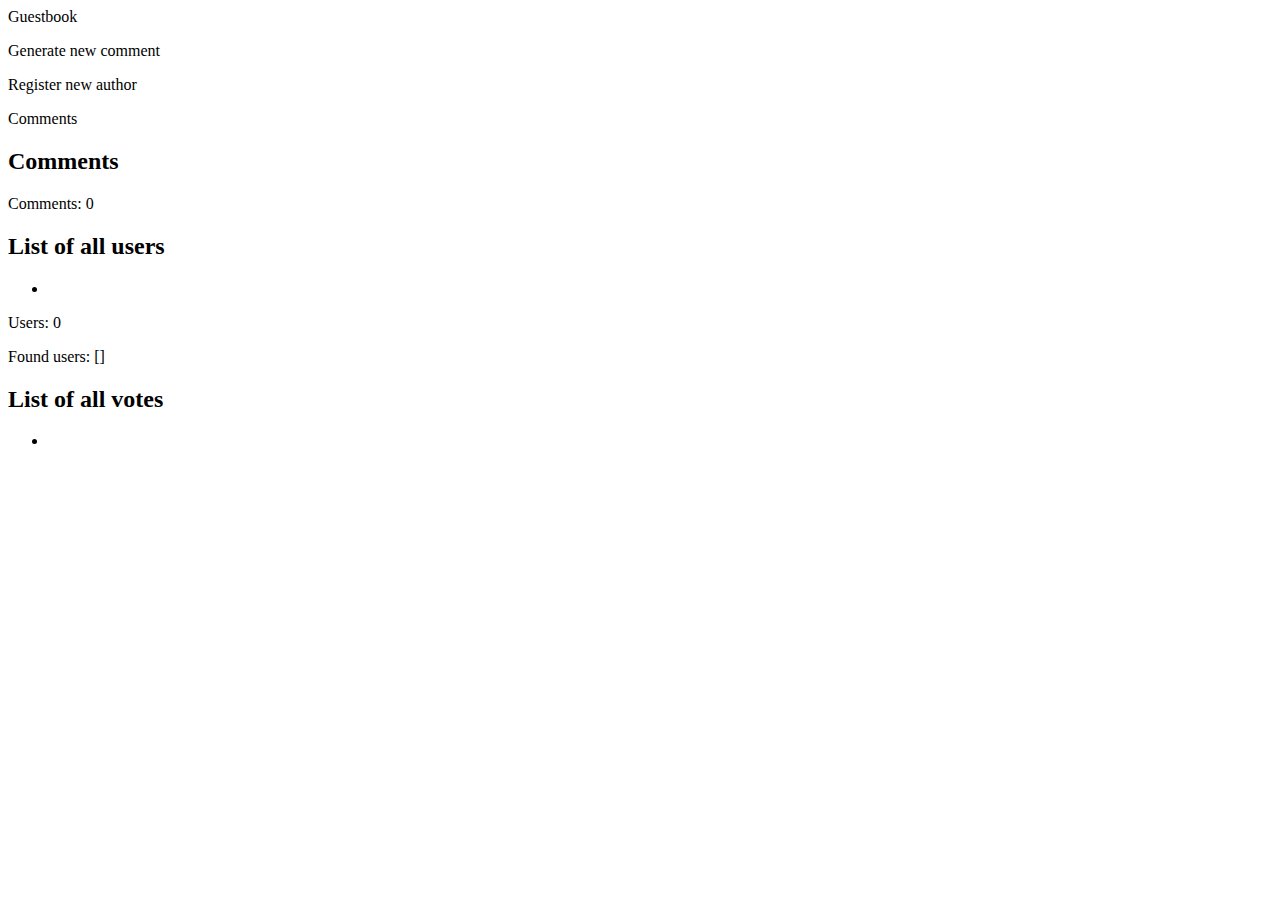
<file: src/main/resources/templates/index.html>
<!DOCTYPE HTML>
<html xmlns:th="http://www.thymeleaf.org">
<head>
    <link rel="stylesheet" type="text/css" th:href="@{/assets/css/style.css}">
    <title>Guestbook index</title>
    <meta http-equiv="Content-Type" content="text/html; charset=UTF-8"/>
</head>
<body>

<div class="greeting">Guestbook</div>
<div th:replace="~{user :: usertab (username=${user})}"></div>
<p>
    <a th:href="@{/add-rand-comment/}">Generate new comment</a>
</p>
<p>
    <a th:href="@{/reg/}">Register new author</a>
</p>
<p>
    <a th:href="@{/comment/comments/}">Comments</a>
</p>

<h2>Comments</h2>
<p>Comments: <span th:text="${commentCounter}">0</span></p>

<h2>List of all users</h2>
<ul th:each="user : ${users}">
    <li>
        <span th:text="${user.id} + ' ' + ${user.name} + ' (created: ' + ${user.created} + ')'"></span>
    </li>
</ul>

<p>Users: <span th:text="${counter}">0</span></p>
<p>Found users: <span th:text="${foundUsers}">[]</span></p>

<h2>List of all votes</h2>
<ul th:each="vote : ${votes}">
    <li>
        <span th:text="${vote.id} + '(' + ${vote.author} + ')'"></span>
    </li>
</ul>

</body>
</html>
</file>
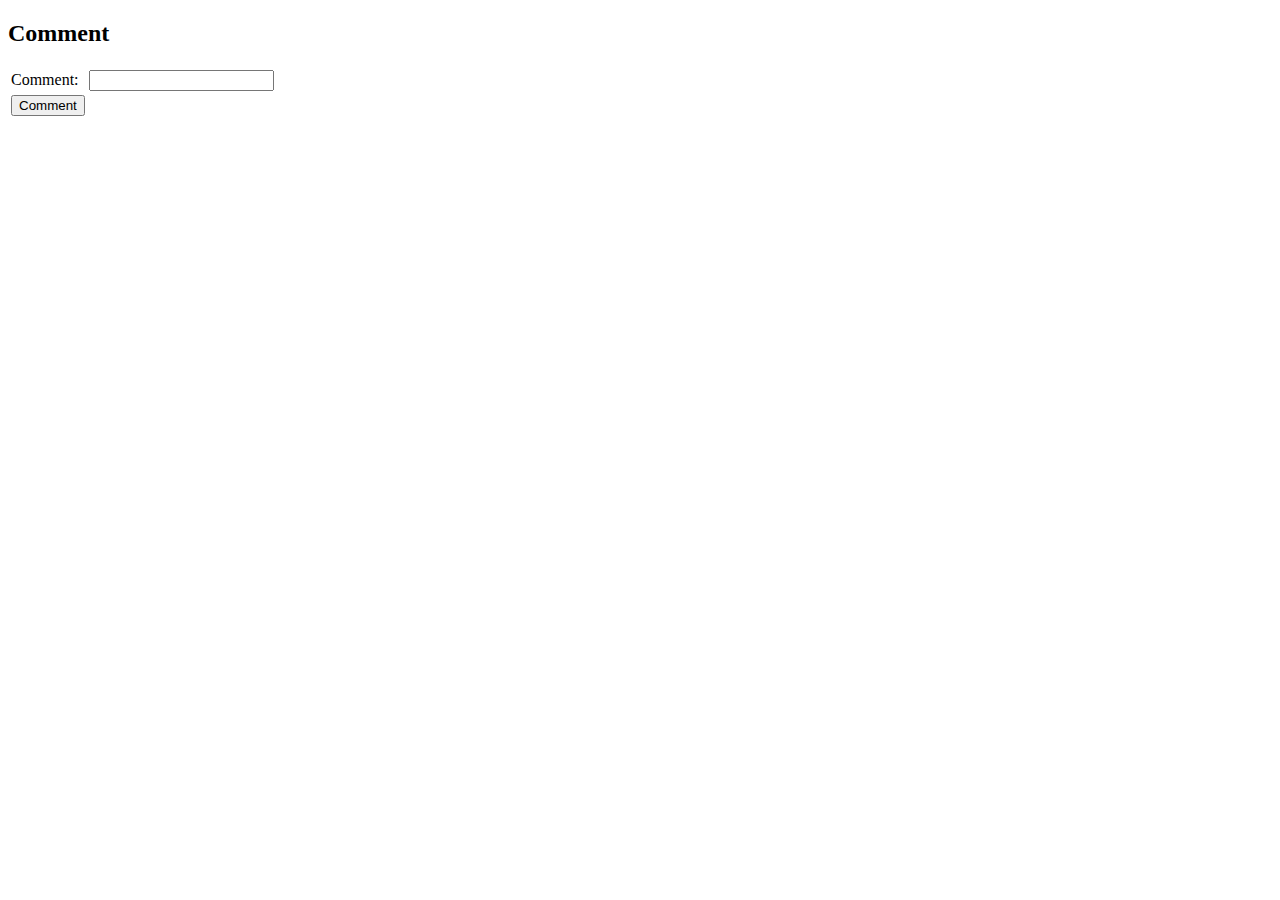
<file: src/main/resources/templates/comment.html>
<!DOCTYPE HTML>
<html xmlns:th="http://www.thymeleaf.org">
<head>
    <title>Guestbook comment</title>
    <meta http-equiv="Content-Type" content="text/html; charset=UTF-8"/>
</head>
<body>

<h2>Comment</h2>

<form action="#" th:action="@{/comment/}" th:object="${comment}" method="post">
    <table>
        <tr>
            <td>Comment:</td>
            <td><input type="text" th:field="*{text}"/></td>
        </tr>
        <tr>
            <td><input type="submit" value="Comment"/></td>
        </tr>
    </table>
</form>

</body>
</html>
</file>
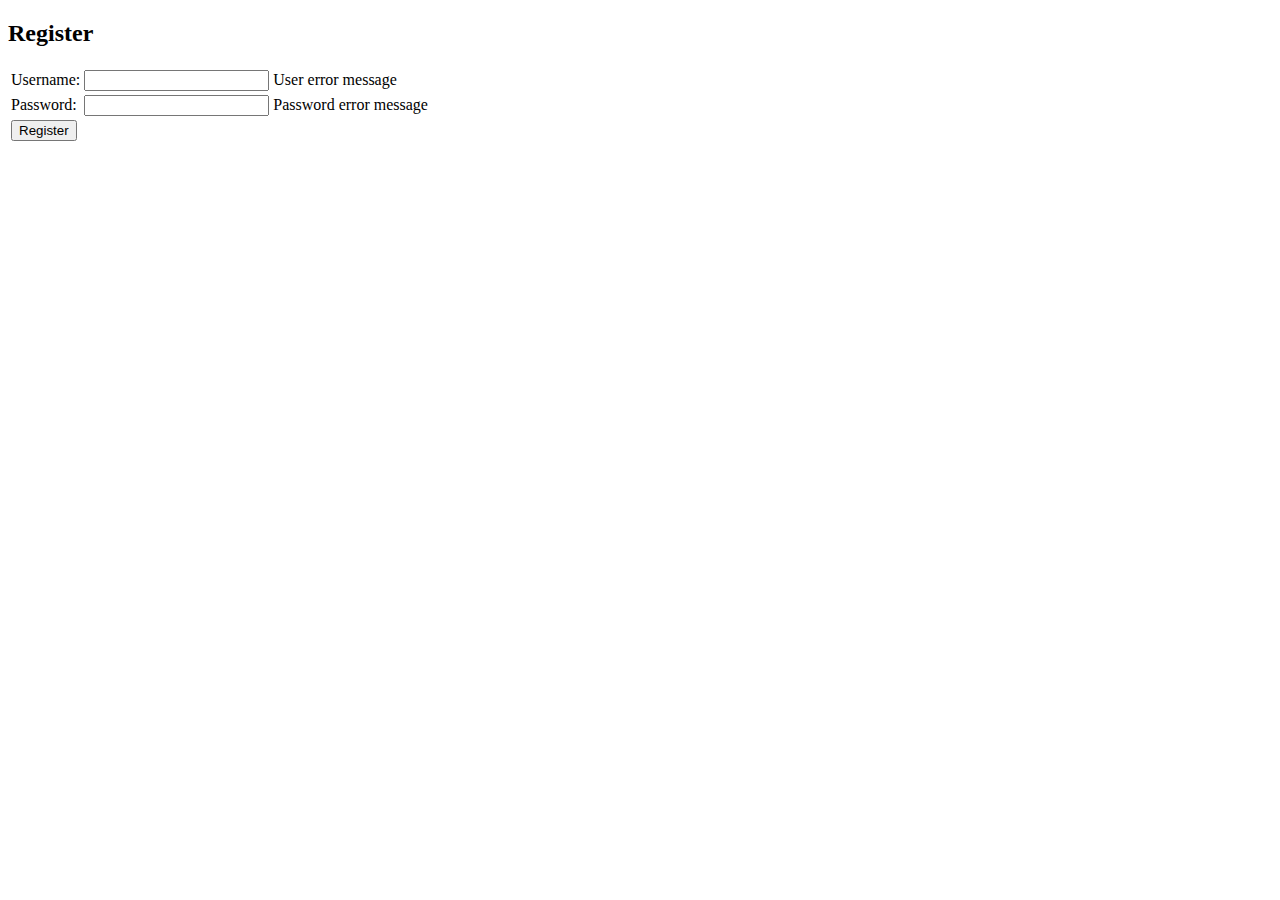
<file: src/main/resources/templates/register.html>
<!DOCTYPE HTML>
<html xmlns:th="http://www.thymeleaf.org">
<head>
    <title>Guestbook registration</title>
    <meta http-equiv="Content-Type" content="text/html; charset=UTF-8"/>
</head>
<body>

<h2>Register</h2>

<form action="#" th:action="@{/reg/}" th:object="${user}" method="post">
    <table>
        <tr>
            <td>Username:</td>
            <td><input type="text" th:field="*{name}"/></td>
            <td th:if="${#fields.hasErrors('name')}"
                th:errors="*{name}">User error message
            </td>
        </tr>
        <tr>
            <td>Password:</td>
            <td><input type="password" th:field="*{password}"/></td>
            <td th:if="${#fields.hasErrors('password')}"
                th:errors="*{password}">Password error message
            </td>
        </tr>
        <tr>
            <td><input type="submit" value="Register"/></td>
        </tr>
    </table>
</form>

</body>
</html>
</file>
